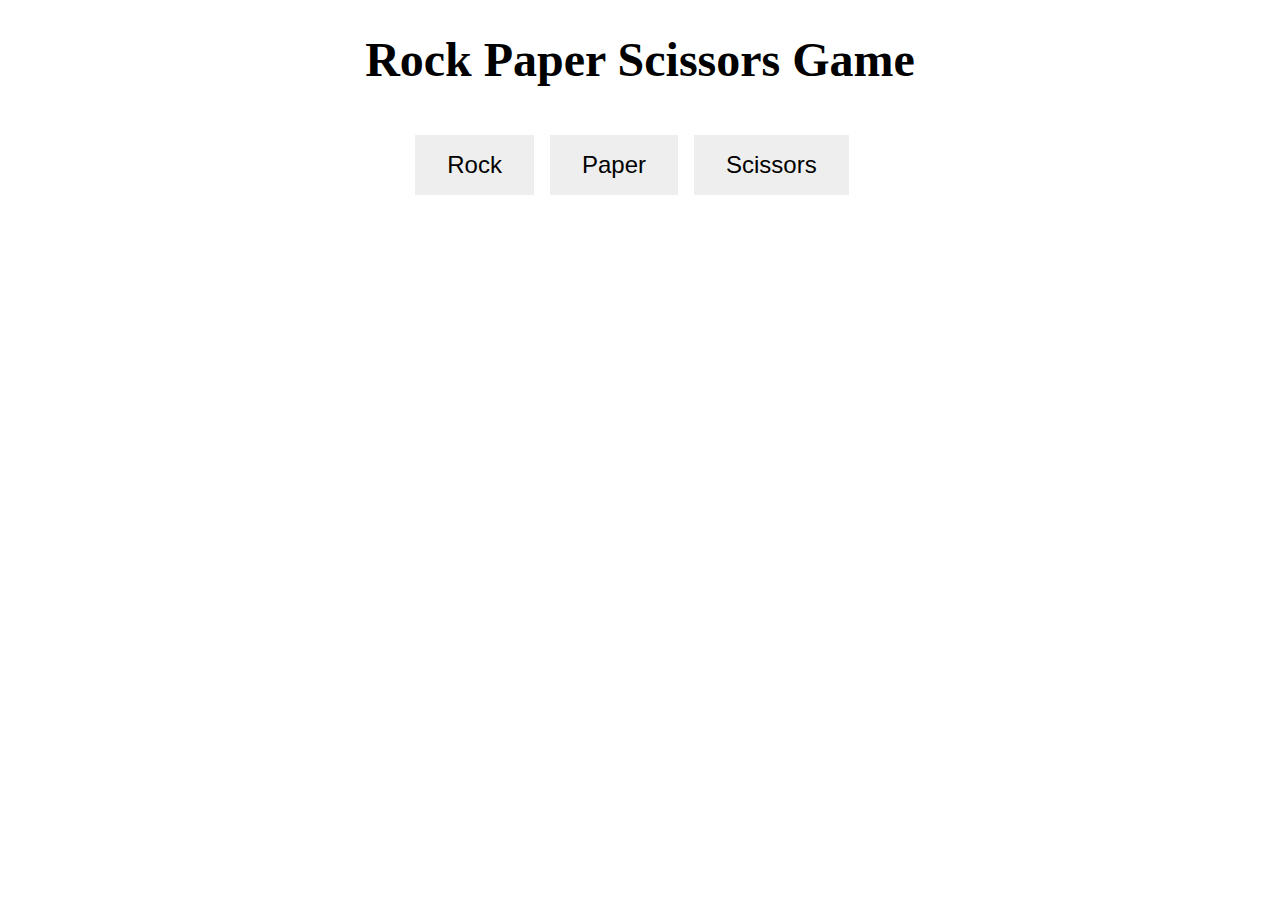
<file: GBK/index.html>
<!DOCTYPE html>
<html>
<head>
	<title>Rock Paper Scissors Game</title>
	<meta charset="UTF-8">
	<meta name="viewport" content="width=device-width, initial-scale=1.0">
	<link rel="stylesheet" href="style.css">
</head>
<body>
	<div class="container">
		<h1>Rock Paper Scissors Game</h1>
		<div class="options">
			<button class="rock">Rock</button>
			<button class="paper">Paper</button>
			<button class="scissors">Scissors</button>
		</div>
		<div class="result"></div>
	</div>
	<script src="script.js"></script>
</body>
</html>
</file>
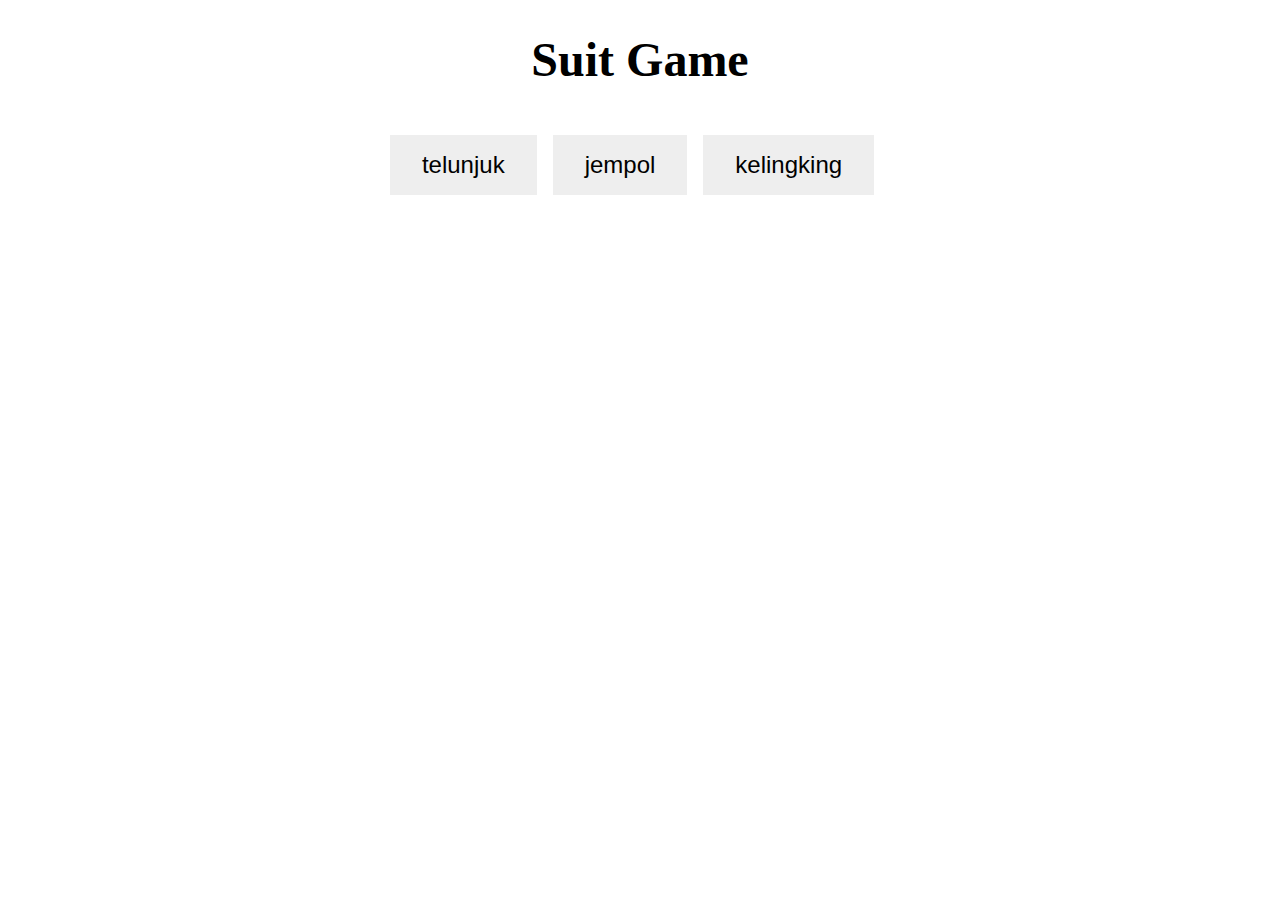
<file: SUIT/index.html>
<!DOCTYPE html>
<html>
<head>
	<title>Rock Paper Scissors Game</title>
	<meta charset="UTF-8">
	<meta name="viewport" content="width=device-width, initial-scale=1.0">
	<link rel="stylesheet" href="style.css">
</head>
<body>
	<div class="container">
		<h1>Suit Game</h1>
		<div class="options">
			<button class="telunjuk">telunjuk</button>
			<button class="jempol">jempol</button>
			<button class="kelingking">kelingking</button>
		</div>
		<div class="result"></div>
	</div>
	<script src="script.js"></script>
</body>
</html>
</file>
<file: GBK/style.css>
.container {
    max-width: 800px;
    margin: 0 auto;
    text-align: center;
}
h1 {
    font-size: 3rem;
    margin-top: 2rem;
}
.options {
    display: flex;
    justify-content: center;
    margin-top: 3rem;
}
button {
    font-size: 1.5rem;
    padding: 1rem 2rem;
    margin-right: 1rem;
    background-color: #eee;
    border: none;
    cursor: pointer;
}
button:hover {
    background-color: #ccc;
}
.result {
    font-size: 2rem;
    font-weight: bold;
    margin-top: 2rem;
}
</file>
<file: SUIT/style.css>
.container {
    max-width: 800px;
    margin: 0 auto;
    text-align: center;
}
h1 {
    font-size: 3rem;
    margin-top: 2rem;
}
.options {
    display: flex;
    justify-content: center;
    margin-top: 3rem;
}
button {
    font-size: 1.5rem;
    padding: 1rem 2rem;
    margin-right: 1rem;
    background-color: #eee;
    border: none;
    cursor: pointer;
}
button:hover {
    background-color: #ccc;
}
.result {
    font-size: 2rem;
    font-weight: bold;
    margin-top: 2rem;
}
</file>
